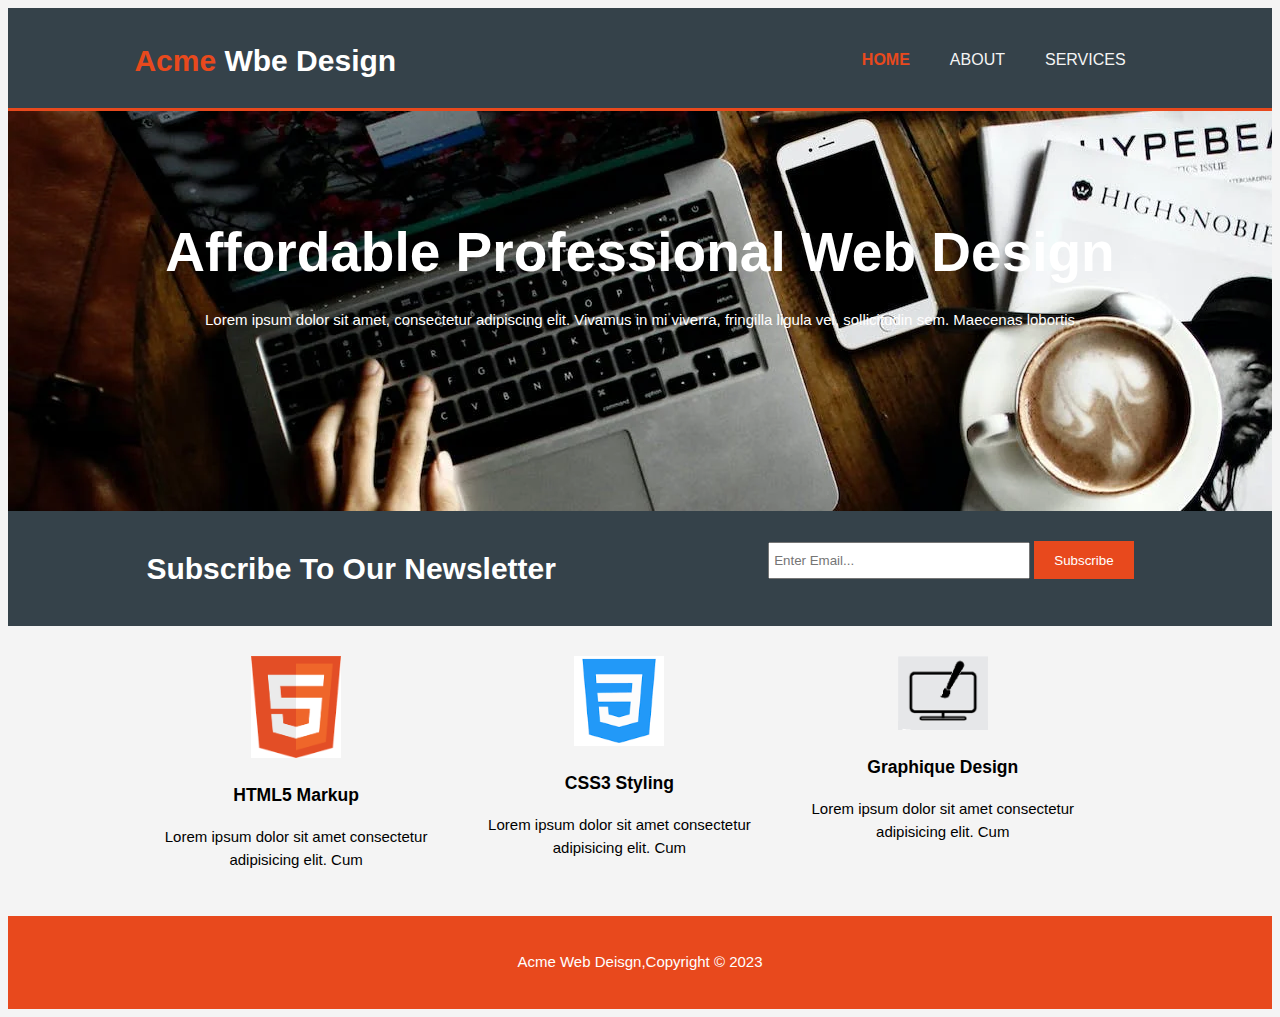
<file: index.html>
<!DOCTYPE html>
<html>
<head>
    <meta charset="UTF-8">
    <meta name="viewport" content="width=device-width">
    <meta name="description" content="Affordable and professional web design">
    <meta name="keywords" content="web design, affordable web design, professional web design">
    <meta name="author" content="Zakaria Majait">
    <title>Acme Web Design | Welcom</title>
    <link rel="stylesheet" href="./css/style.css">
    <link rel="icon" type="image/x-icon" href="./img/zaki.png">
</head>
<body>
    <header>
        <div class="container">
            <div id="branding">
                <h1><span class="highlight">Acme</span> Wbe Design</h1>
            </div>
            <nav>
                <ul>                      
                    <li class="current"><a href="index.html">Home</a></li>
                    <li><a href="about.html">About</a></li>                        
                    <li><a href="services.html">Services</a></li>
                </ul>
            </nav>
        </div>
    </header>

    <section id="showcase">
        <div class="container">
            <h1>Affordable Professional Web Design</h1>
            <p>Lorem ipsum dolor sit amet, consectetur adipiscing elit.
               Vivamus in mi viverra, fringilla ligula vel, sollicitudin
               sem. Maecenas lobortis</p>
        </div>
        </section>

    <section id="newsletter">
        <div class="container">
            <h1>Subscribe To Our Newsletter</h1>
            <form>
                <input type="email" placeholder="Enter Email...">
                <button type="submit" class="button_1">Subscribe</button>
           </form>
        </div>
    </section>

    <section id="boxes">
        <div class="container">
            <div class="box">
                <img src="./img/pp.png" >
                <h3>HTML5 Markup</h3>
                <p>Lorem ipsum dolor sit amet consectetur adipisicing elit. Cum</p>
            </div>
            <div class="box">
                <img src="./img/baki.png"> 
                <h3>CSS3 Styling</h3>
                <p>Lorem ipsum dolor sit amet consectetur adipisicing elit. Cum</p>
            </div>
            <div class="box">
                <img src="./img/iem.png"> 
                <h3>Graphique Design</h3>
                <p>Lorem ipsum dolor sit amet consectetur adipisicing elit. Cum </p>
            </div>
        </div>
    </section>
    <footer>
        <p>Acme Web Deisgn,Copyright &copy; 2023</p>
     </footer>
</body>
</html>
</file>
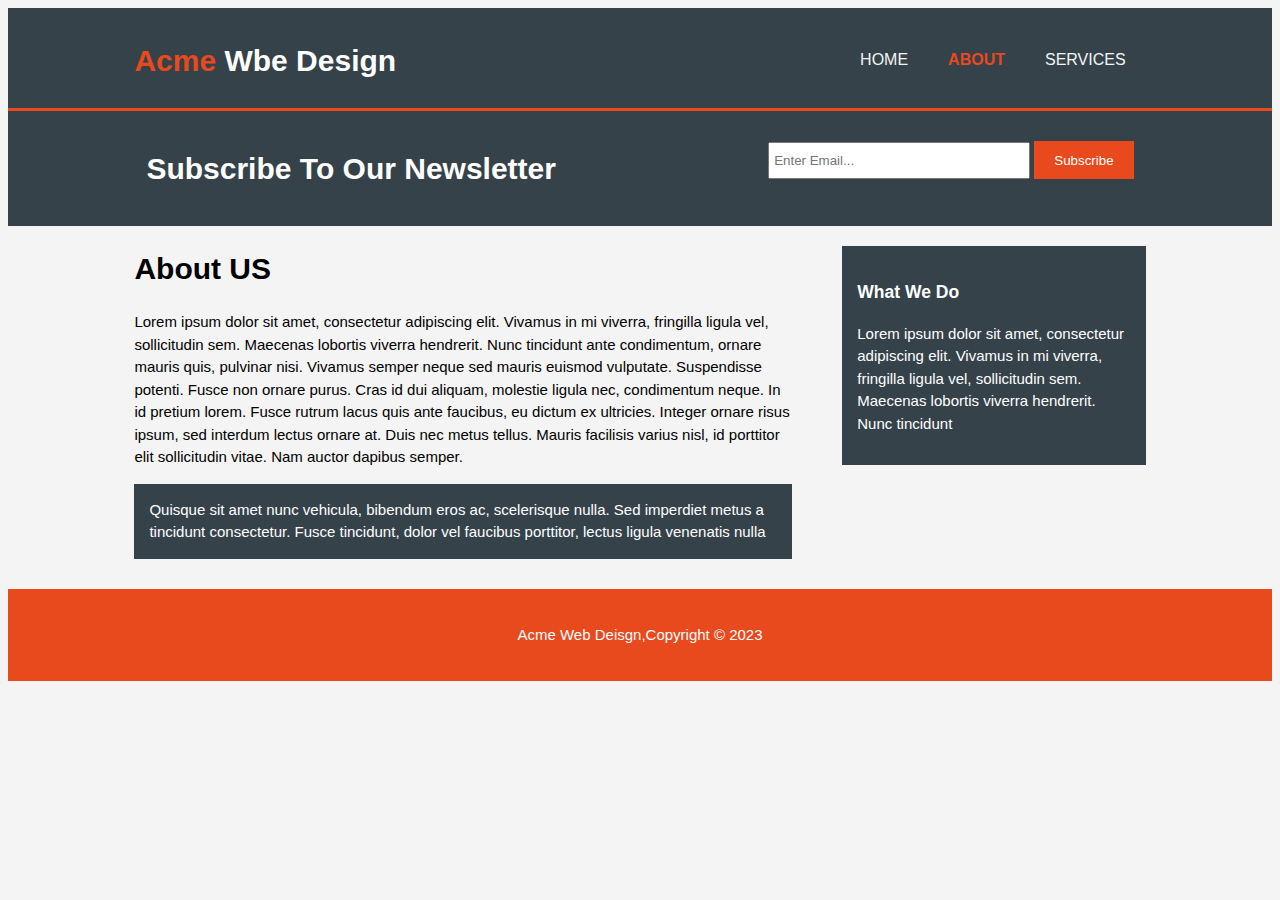
<file: about.html>
<!DOCTYPE html>
<html>
<head>
    <meta charset="UTF-8">
    <meta name="viewport" content="width=device-width">
    <meta name="description" content="Affordable and professional web design">
    <meta name="keywords" content="web design, affordable web design, professional web design">
    <meta name="author" content="Zakaria Majait">
    <title>Acme Web Design | About</title>
    <link rel="stylesheet" href="./css/style.css">
</head>
<body>
    <header>
        <div class="container">
            <div id="branding">
                <h1><span class="highlight">Acme</span> Wbe Design</h1>
            </div>
            <nav>
                <ul>                      
                    <li><a href="index.html">Home</a></li>
                    <li class="current"><a href="about.html">About</a></li>                        
                    <li><a href="service.html">Services</a></li>
                </ul>
            </nav>
        </div>
    </header>

    <section id="newsletter">
        <div class="container">
            <h1>Subscribe To Our Newsletter</h1>
            <form>
                <input type="email" placeholder="Enter Email...">
                <button type="submit" class="button_1">Subscribe</button>
           </form>
        </div>
    </section>

    <section id="main">
        <div class="container">
            <article id="main-col">
                <h1 class="page-title">About US</h1>
                    <p>
                        Lorem ipsum dolor sit amet, consectetur adipiscing elit. Vivamus in mi viverra, fringilla ligula vel, sollicitudin sem. Maecenas lobortis viverra hendrerit. Nunc tincidunt ante condimentum, ornare mauris quis, pulvinar nisi. Vivamus semper neque sed mauris euismod vulputate. Suspendisse potenti. Fusce non ornare purus. Cras id dui aliquam, molestie ligula nec, condimentum neque. In id pretium lorem. Fusce rutrum lacus quis ante faucibus, eu dictum ex ultricies. Integer ornare risus ipsum, sed interdum lectus ornare at. Duis nec metus tellus. Mauris facilisis varius nisl, id porttitor elit sollicitudin vitae. Nam auctor dapibus semper.
                    </p>
                    <p class="dark">
                        Quisque sit amet nunc vehicula, bibendum eros ac, scelerisque nulla. Sed imperdiet metus a tincidunt consectetur. Fusce tincidunt, dolor vel faucibus porttitor, lectus ligula venenatis nulla
                    </p>
            </article>

            <aside id="sidebar">
                <div class="dark">
                <h3>What We Do</h3>
                <p>Lorem ipsum dolor sit amet, consectetur adipiscing elit. Vivamus in mi viverra, fringilla ligula vel, sollicitudin sem. Maecenas lobortis viverra hendrerit. Nunc tincidunt</p>
                </div>
            </aside>
        </div>
    </section>
    <footer>
        <p>Acme Web Deisgn,Copyright &copy; 2023</p>
     </footer>
</body>
</html>
</file>
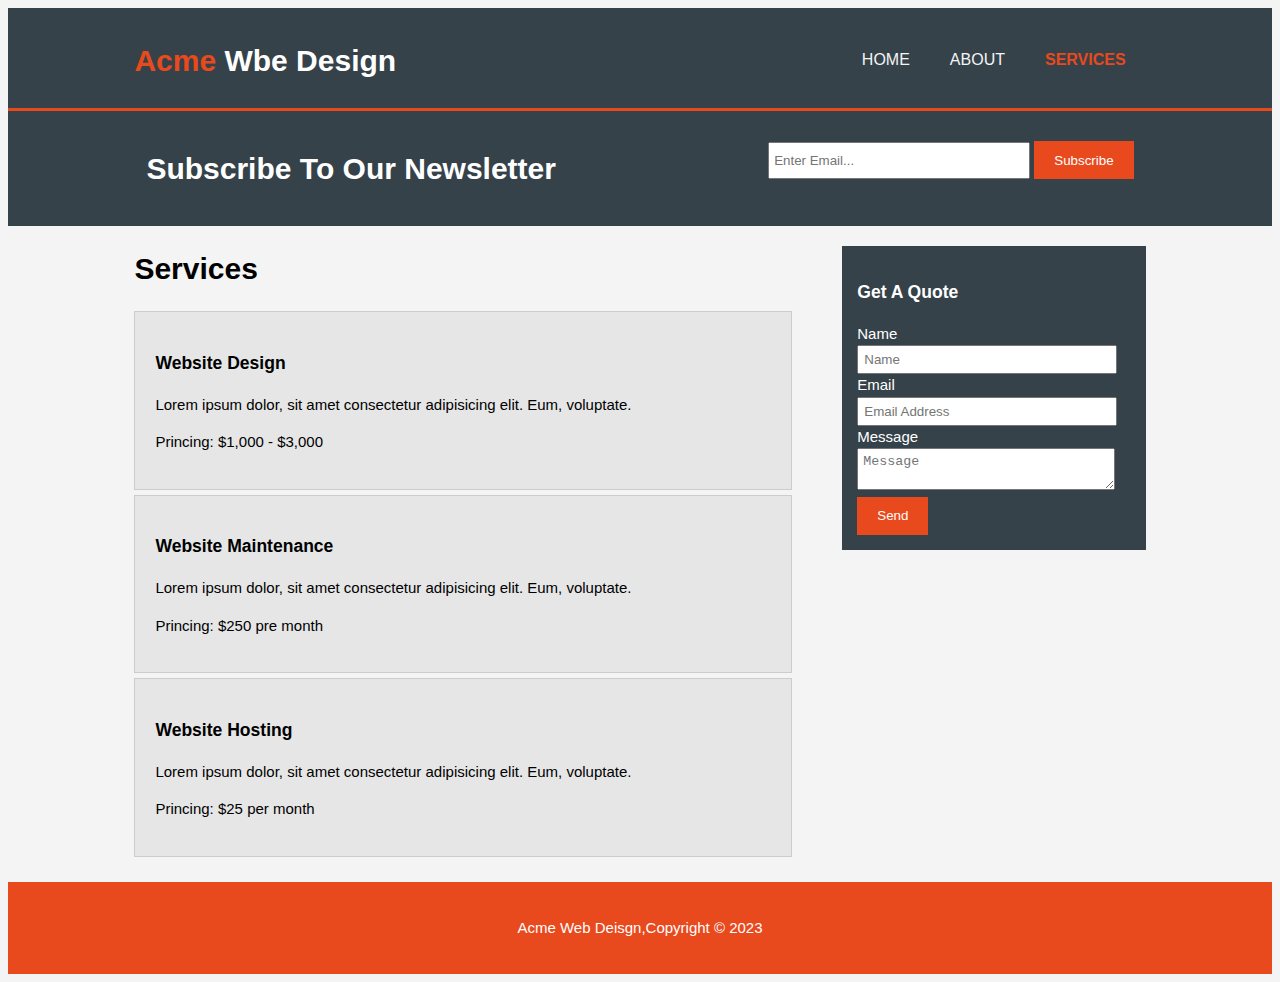
<file: service.html>
<!DOCTYPE html>
<html>
<head>
    <meta charset="UTF-8">
    <meta name="viewport" content="width=device-width">
    <meta name="description" content="Affordable and professional web design">
    <meta name="keywords" content="web design, affordable web design, professional web design">
    <meta name="author" content="Zakaria Majait">
    <title>Acme Web Design | Services</title>
    <link rel="stylesheet" href="./css/style.css">
</head>
<body>
    <header>
        <div class="container">
            <div id="branding">
                <h1><span class="highlight">Acme</span> Wbe Design</h1>
            </div>
            <nav>
                <ul>                      
                    <li><a href="index.html">Home</a></li>
                    <li><a href="about.html">About</a></li>                        
                    <li class="current"><a href="service.html">Services</a></li>
                </ul>
            </nav>
        </div>
    </header>

    <section id="newsletter">
        <div class="container">
            <h1>Subscribe To Our Newsletter</h1>
            <form>
                <input type="email" placeholder="Enter Email...">
                <button type="submit" class="button_1">Subscribe</button>
           </form>
        </div>
    </section>

    <section id="main">
        <div class="container">
            <article id="main-col">
                <h1 class="page-title">Services</h1>
                <ul id="services">
                    <li>
                        <h3>Website Design</h3>
                        <p>Lorem ipsum dolor, sit amet consectetur adipisicing elit. Eum, voluptate.</p>
                        <p>Princing: $1,000 - $3,000</p>
                    </li>
                    <li>
                        <h3>Website Maintenance</h3>
                        <p>Lorem ipsum dolor, sit amet consectetur adipisicing elit. Eum, voluptate.</p>
                        <p>Princing: $250 pre month</p>
                    </li>
                    <li>
                        <h3>Website Hosting</h3>
                        <p>Lorem ipsum dolor, sit amet consectetur adipisicing elit. Eum, voluptate.</p>
                        <p>Princing: $25 per month</p>
                    </li>
                </ul>
            </article>

            <aside id="sidebar">
                <div class="dark">
                <h3>Get A Quote</h3>
                <form class="quote">
                    <div>
                        <label>Name</label>
                        <input type="text" placeholder="Name">
                    </div>
                    <div>
                        <label>Email</label>
                        <input type="email" placeholder="Email Address">
                    </div>
                    <div>
                        <label>Message</label>
                        <textarea placeholder="Message"></textarea>
                    </div>
                    <button class="button_1" type="submit">Send</button>
                </form>
            </div>
            </aside>
        </div>
    </section>
    <footer>
        <p>Acme Web Deisgn,Copyright &copy; 2023</p>
     </footer>
</body>
</html>
</file>
<file: css/style.css>
body{
    font: 15px/1.5 Arial, Helvetica, sans-serif;
    padding: 0;
    background-color: #f4f4f4;
}
/*Globl*/
.container{
    width: 80%;
    margin: auto;
    overflow: hidden;  
}

ul{
    margin: 0;
    padding: 0;
}

.button_1{
    height: 38px;
    background: #e8491d;
    border: 0;
    padding-left: 20px;
    padding-right: 20px;
    color: #ffffff;
}

.dark{
   padding: 15px;
   background: #35424a; 
   color: #ffffff;
    margin-top: 10px;
    margin-bottom: 10px;
}

/*Header*/
header{
    background:#35424a;
    color: #ffffff;
    padding-top:30px;
    min-height: 70px;
    border-bottom:#e8491d 3px solid ;
}

header a{
    color:#f4f4f4;
    text-decoration:  none;
    text-transform: uppercase;
    font-size: 16px;
}

header ul{
    margin:0;
    padding:0;
}

header li{
    float: left;
    display: inline;
    padding: 0 20px 0 20px ;
}

header #branding{
    float: left;
}

header #branding h1{
    margin: 0;
}

header nav{
    float: right;
    margin-top:10px ;
}

header .highlight, header .current a{
    color: #e8491d;
    font-weight: bold;
}

header a:hover{
    color: #cccccc;
    font-weight: bold;
}

/*showcase*/
#showcase{
    display: block;
    width: 100%;
    min-height:400px;
    background: url('../img/ziko.png') 0 -160px;
    text-align: center;
    color: #ffffff;
}

#showcase h1{
    margin-top: 100px;
    font-size: 55px;
    margin-bottom: 10px;
}

/*Newsletter*/
#newsletter{
    padding: 15px;
    color: #ffffff;
    background:#35424a;
}

#newsletter h1{
    float: left;
}

#newsletter form{
    float: right;
    margin-top:15px;
}

#newsletter input[type="email"]{
    padding: 4px;
    height: 25px;
    width: 250px;
}

/*Boxes*/
#boxes{
    margin-top: 20px;
}

#boxes .box{
    float: left;
    text-align: center;
    width: 30%;
    padding: 10px;
}

#boxes .box img{
    width: 90px;
}

/*Sidebar*/
aside#sidebar{
   float: right;
   width: 30%;
   margin-top: 10px;
}
aside#sidebar .quote input, aside#sidebar .quote textarea{
    width: 90%;
    padding: 5px;

}

/*Main-Col*/
article#main-col{
    float: left;
    width: 65%;
}

/* Services*/
ul#services li{
    list-style: none;
    padding: 20px;
    border: #cccccc solid 1px;
    margin-bottom:5px ;
    background: #e6e6e6;
}

footer{
    padding:20px;
    margin-top:20px;
    color: #ffffff;
    background-color:#e8491d;
    text-align:center;
}

.quote label{
    display: block;
}

/*Media Queries*/
@media(max-width: 768px){
    header #branding,
    header nav,
    header nav li,
    #newsletter h1,
    #newsletter form,
    #boxes .box,
    article#main-col,
    aside#sidebar{
        float: none;
        text-align: center;
        width: 100%;
    }

    header{
        padding-bottom: 20px;
    }

    #showcase h1{
        margin-top: 40px;
    }

    #newsletter button, .quote button{
        display: block;
        width: 100%;
    }

    #newsletter form input[type="email"], .quote input, .quote textarea{
        width: 100%;
        margin-bottom: 5px;
    }
}
</file>
